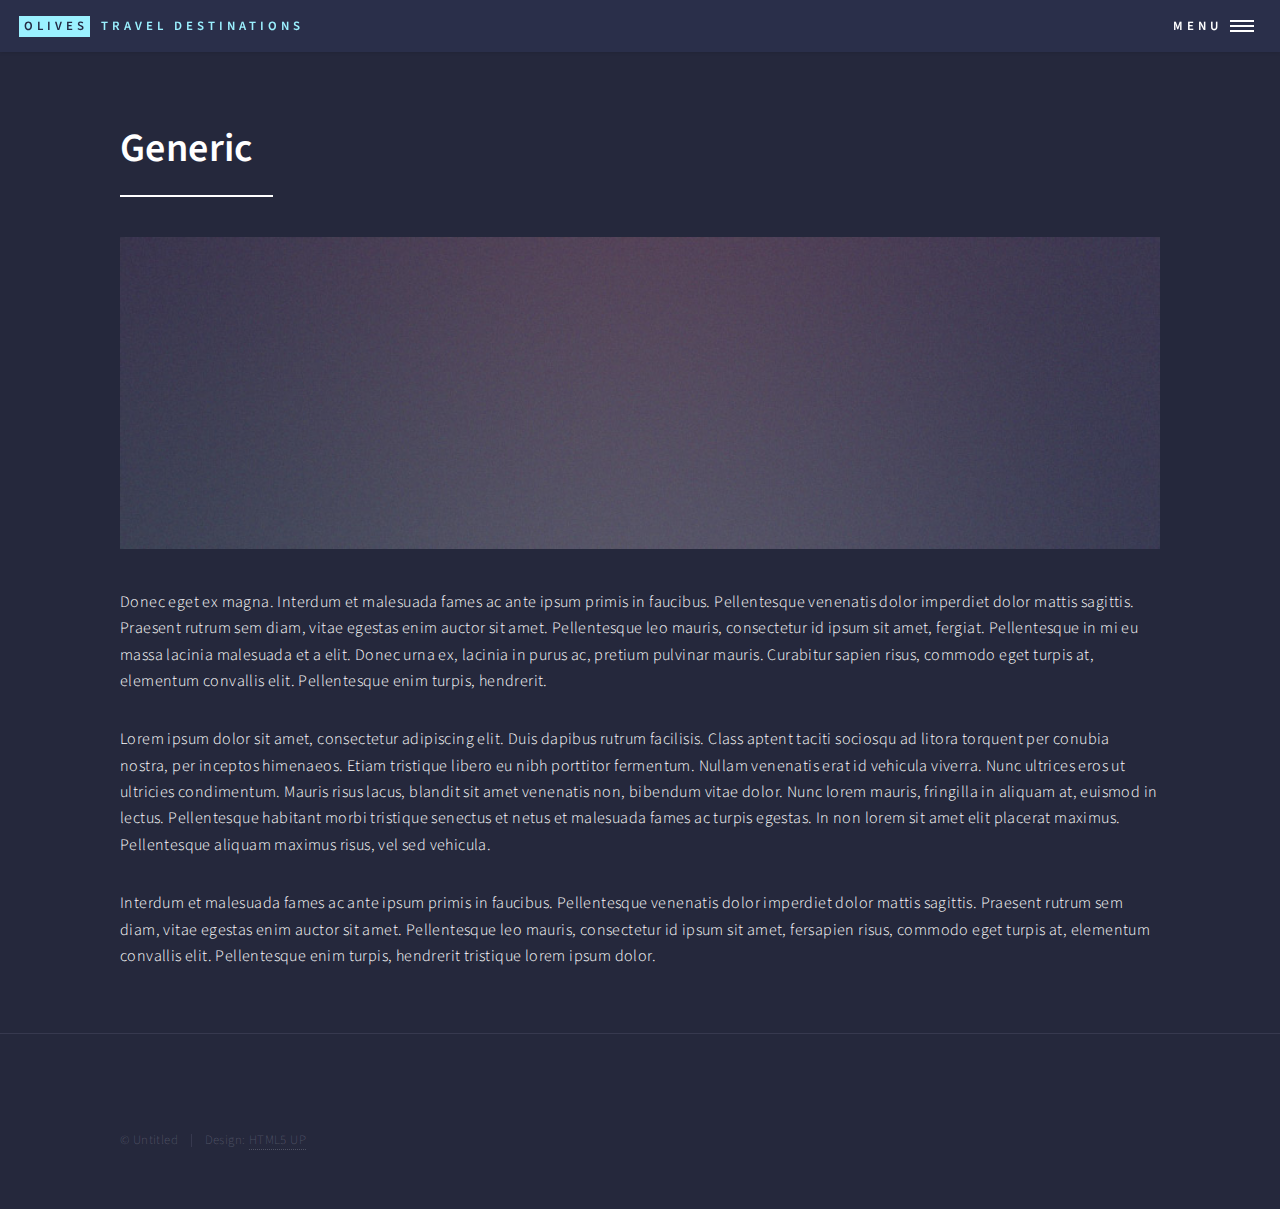
<file: generic.html>
<!DOCTYPE HTML>
<html>
	<head>
		<title>Generic - Forty by HTML5 UP</title>
		<meta charset="utf-8" />
		<meta name="viewport" content="width=device-width, initial-scale=1, user-scalable=no" />
		<link rel="stylesheet" href="main.css" />
		<noscript><link rel="stylesheet" href="noscript.css" /></noscript>
	</head>
	<body class="is-preload">

		<!-- Wrapper -->
			<div id="wrapper">

				<!-- Header -->
					<header id="header">
						<a href="index.html" class="logo"><strong>Olives</strong> <span>Travel Destinations</span></a>
						<nav>
							<a href="#menu">Menu</a>
						</nav>
					</header>

				<!-- Menu -->
					<nav id="menu">
						<ul class="links">
							<li><a href="index.html">Home</a></li>
							<li><a href="landing.html">Landing</a></li>
							<li><a href="generic.html">Generic</a></li>
							<li><a href="elements.html">Elements</a></li>
						</ul>
						<ul class="actions stacked">
							<li><a href="#" class="button primary fit">Get Started</a></li>
							<li><a href="#" class="button fit">Log In</a></li>
						</ul>
					</nav>

				<!-- Main -->
					<div id="main" class="alt">

						<!-- One -->
							<section id="one">
								<div class="inner">
									<header class="major">
										<h1>Generic</h1>
									</header>
									<span class="image main"><img src="pic11.jpg" alt="" /></span>
									<p>Donec eget ex magna. Interdum et malesuada fames ac ante ipsum primis in faucibus. Pellentesque venenatis dolor imperdiet dolor mattis sagittis. Praesent rutrum sem diam, vitae egestas enim auctor sit amet. Pellentesque leo mauris, consectetur id ipsum sit amet, fergiat. Pellentesque in mi eu massa lacinia malesuada et a elit. Donec urna ex, lacinia in purus ac, pretium pulvinar mauris. Curabitur sapien risus, commodo eget turpis at, elementum convallis elit. Pellentesque enim turpis, hendrerit.</p>
									<p>Lorem ipsum dolor sit amet, consectetur adipiscing elit. Duis dapibus rutrum facilisis. Class aptent taciti sociosqu ad litora torquent per conubia nostra, per inceptos himenaeos. Etiam tristique libero eu nibh porttitor fermentum. Nullam venenatis erat id vehicula viverra. Nunc ultrices eros ut ultricies condimentum. Mauris risus lacus, blandit sit amet venenatis non, bibendum vitae dolor. Nunc lorem mauris, fringilla in aliquam at, euismod in lectus. Pellentesque habitant morbi tristique senectus et netus et malesuada fames ac turpis egestas. In non lorem sit amet elit placerat maximus. Pellentesque aliquam maximus risus, vel sed vehicula.</p>
									<p>Interdum et malesuada fames ac ante ipsum primis in faucibus. Pellentesque venenatis dolor imperdiet dolor mattis sagittis. Praesent rutrum sem diam, vitae egestas enim auctor sit amet. Pellentesque leo mauris, consectetur id ipsum sit amet, fersapien risus, commodo eget turpis at, elementum convallis elit. Pellentesque enim turpis, hendrerit tristique lorem ipsum dolor.</p>
								</div>
							</section>

					</div>

				<!-- Contact
					<section id="contact">
						<div class="inner">
							<section>
								<form method="post" action="#">
									<div class="fields">
										<div class="field half">
											<label for="name">Name</label>
											<input type="text" name="name" id="name" />
										</div>
										<div class="field half">
											<label for="email">Email</label>
											<input type="text" name="email" id="email" />
										</div>
										<div class="field">
											<label for="message">Message</label>
											<textarea name="message" id="message" rows="6"></textarea>
										</div>
									</div>
									<ul class="actions">
										<li><input type="submit" value="Send Message" class="primary" /></li>
										<li><input type="reset" value="Clear" /></li>
									</ul>
								</form>
							</section>
							<section class="split">
								<section>
									<div class="contact-method">
										<span class="icon solid alt fa-envelope"></span>
										<h3>Email</h3>
										<a href="#">information@untitled.tld</a>
									</div>
								</section>
								<section>
									<div class="contact-method">
										<span class="icon solid alt fa-phone"></span>
										<h3>Phone</h3>
										<span>(000) 000-0000 x12387</span>
									</div>
								</section>
								<section>
									<div class="contact-method">
										<span class="icon solid alt fa-home"></span>
										<h3>Address</h3>
										<span>1234 Somewhere Road #5432<br />
										Nashville, TN 00000<br />
										United States of America</span>
									</div>
								</section>
							</section>
						</div>
					</section>-->

				<!-- Footer -->
					<footer id="footer">
						<div class="inner">
							<ul class="icons">
							</ul>
							<ul class="copyright">
								<li>&copy; Untitled</li><li>Design: <a href="https://html5up.net">HTML5 UP</a></li>
							</ul>
						</div>
					</footer>

			</div>
	</body>
</html>
</file>
<file: noscript.css>
/*
	Forty by HTML5 UP
	html5up.net | @ajlkn
	Free for personal and commercial use under the CCA 3.0 license (html5up.net/license)
*/

/* Banner */

body.is-preload #banner:after {
    opacity: 0.85;
}

body.is-preload #banner > .inner {
    -moz-filter: none;
    -webkit-filter: none;
    -ms-filter: none;
    filter: none;
    -moz-transform: none;
    -webkit-transform: none;
    -ms-transform: none;
    transform: none;
    opacity: 1;
}
</file>
<file: main.css>
@import url(fontawesome-all.min.css);
@import url("https://fonts.googleapis.com/css?family=Source+Sans+Pro:300,300italic,600,600italic");


html, body, div, span, applet, object,
iframe, h1, h2, h3, h4, h5, h6, p, blockquote,
pre, a, abbr, acronym, address, big, cite,
code, del, dfn, em, img, ins, kbd, q, s, samp,
small, strike, strong, sub, sup, tt, var, b,
u, i, center, dl, dt, dd, ol, ul, li, fieldset,
form, label, legend, table, caption, tbody,
tfoot, thead, tr, th, td, article, aside,
canvas, details, embed, figure, figcaption,
footer, header, hgroup, menu, nav, output, ruby,
section, summary, time, mark, audio, video {
	margin: 0;
	padding: 0;
	border: 0;
	font-size: 100%;
	font: inherit;
	vertical-align: baseline;}

article, aside, details, figcaption, figure,
footer, header, hgroup, menu, nav, section {
	display: block;}

body {
	line-height: 1;
}

ol, ul {
	list-style: none;
}

blockquote, q {
	quotes: none;
}

	blockquote:before, blockquote:after, q:before, q:after {
		content: '';
		content: none;
	}

table {
	border-collapse: collapse;
	border-spacing: 0;
}

body {
	-webkit-text-size-adjust: none;
}

mark {
	background-color: transparent;
	color: inherit;
}

input::-moz-focus-inner {
	border: 0;
	padding: 0;
}

input, select, textarea {
	-moz-appearance: none;
	-webkit-appearance: none;
	-ms-appearance: none;
	appearance: none;
}

/* Basic */

	@-ms-viewport {
		width: device-width;
	}

	body {
		-ms-overflow-style: scrollbar;
	}

	@media screen and (max-width: 480px) {

		html, body {
			min-width: 320px;
		}

	}

	html {
		box-sizing: border-box;
	}

	*, *:before, *:after {
		box-sizing: inherit;
	}

	body {
		background: #25283c;
	}

		body.is-preload *, body.is-preload *:before, body.is-preload *:after {
			-moz-animation: none !important;
			-webkit-animation: none !important;
			-ms-animation: none !important;
			animation: none !important;
			-moz-transition: none !important;
			-webkit-transition: none !important;
			-ms-transition: none !important;
			transition: none !important;
		}
		.header_section .container-fluid {
			padding-right: 25px;
			padding-left: 25px;
		  }
		  
		  .header_section .nav_container {
			margin: 0 auto;
		  }
		  
		  .custom_nav-container.navbar-expand-lg .navbar-nav .nav-item .nav-link {
			padding: 10px 15px;
			color: #ffffff;
			text-align: center;
			text-transform: uppercase;
		  }
		  
		  .custom_nav-container.navbar-expand-lg .navbar-nav .nav-item.active .nav-link, .custom_nav-container.navbar-expand-lg .navbar-nav .nav-item:hover .nav-link {
			color: #4d7466;
		  }
		  
		  a,
		  a:hover,
		  a:focus {
			text-decoration: none;
		  }
		  
		  a:hover,
		  a:focus {
			color: initial;
		  }
		  
		  .btn,
		  .btn:focus {
			outline: none !important;
			-webkit-box-shadow: none;
					box-shadow: none;
		  }
		  
		  .custom_nav-container .nav_search-btn {
			background-image: url(search-icon.png);
			background-size: 17px;
			background-repeat: no-repeat;
			background-position: center;
			width: 35px;
			height: 35px;
			padding: 0;
			border: none;
		  }
		  
		  .navbar-brand {
			display: -webkit-box;
			display: -ms-flexbox;
			display: flex;
			-webkit-box-orient: vertical;
			-webkit-box-direction: normal;
				-ms-flex-direction: column;
					flex-direction: column;
			-webkit-box-align: center;
				-ms-flex-align: center;
					align-items: center;
		  }
		  
		  .navbar-brand img {
			width: 65px;
		  }
		  
		  .custom_nav-container {
			z-index: 99999;
			padding: 0;
			height: 80px;
			-webkit-box-pack: justify;
				-ms-flex-pack: justify;
					justify-content: space-between;
		  }
		  
		  .custom_nav-container .navbar-toggler {
			outline: none;
		  }
		  
		  .custom_nav-container .navbar-toggler .navbar-toggler-icon {
			background-image: url(menu.png);
			background-size: 50px;
			width: 30px;
			height: 30px;
		  }
		  
		  .lg_toggl-btn {
			background-color: transparent;
			border: none;
			outline: none;
			width: 56px;
			height: 40px;
			cursor: pointer;
		  }
		  
		  .lg_toggl-btn:focus {
			outline: none;
		  }
		  
		  .User_option {
			display: -webkit-box;
			display: -ms-flexbox;
			display: flex;
			-webkit-box-align: center;
				-ms-flex-align: center;
					align-items: center;
			margin-left: auto;
			margin-right: 75px;
		  }
		  
		  .User_option .form-inline {
			position: relative;
			margin-right: 15px;
		  }
		  
		  .User_option .form-inline input {
			display: none;
		  }
		  
		.custom_menu-btn {
			z-index: 9;
			position: absolute;
			right: 15px;
			top: 7px;
		  }
		  
		  .custom_menu-btn button {
			margin-top: 14px;
			outline: none;
			border: none;
			background-color: transparent;
		  }
		  
		  .custom_menu-btn button span {
			display: block;
			width: 35px;
			height: 4px;
			background-color: #ffffff;
			margin: 7px 0;
			-webkit-transition: all 0.3s;
			transition: all 0.3s;
			border-radius: 5px;
		  }
		  
		  .menu_btn-style {
			position: fixed;
			right: 29px;
			top: 7px;
		  }
		  
		  .custom_menu-btn .s-2 {
			-webkit-transition: all 0.1s;
			transition: all 0.1s;
			width: 22px;
			margin-left: auto;
		  }
		  
		  .menu_btn-style button .s-1 {
			-webkit-transform: rotate(45deg) translateY(16px);
					transform: rotate(45deg) translateY(16px);
		  }
		  
		  .menu_btn-style button .s-2 {
			-webkit-transform: translateX(100px);
					transform: translateX(100px);
		  }
		  
		  .menu_btn-style button .s-3 {
			-webkit-transform: rotate(-45deg) translateY(-16px);
					transform: rotate(-45deg) translateY(-16px);
		  }
		  
		  .overlay {
			height: 100%;
			width: 0;
			position: fixed;
			z-index: 7;
			top: 0;
			left: 0;
			background-color: rgb(255, 255, 255);
			background-color: #928a7c;
			overflow-x: hidden;
			-webkit-transition: 0.5s;
			transition: 0.5s;
		  }
		  
		  .overlay .closebtn {
			position: absolute;
			top: 0;
			right: 30px;
			font-size: 60px;
		  }
		  
		  .overlay a {
			padding: 0px;
			text-decoration: none;
			font-size: 22px;
			color: #ffffff;
			display: block;
			-webkit-transition: 1s;
			transition: ease-in-out 1s;
			margin-bottom: 15px;
			text-transform: uppercase;
			opacity: 0;
		  }
		  
		  .overlay-content {
			position: relative;
			top: 30%;
			width: 100%;
			text-align: center;
			margin-top: 30px;
		  }
		  
		  .menu_width {
			width: 100%;
		  }
		  
		  .menu_width.overlay a {
			opacity: 1;
		  }

/* Type */

	body, input, select, textarea {
		color: #ffffff;
		font-family: "Source Sans Pro", Helvetica, sans-serif;
		font-size: 17pt;
		font-weight: 300;
		letter-spacing: 0.025em;
		line-height: 1.65;
	}

		@media screen and (max-width: 1680px) {

			body, input, select, textarea {
				font-size: 14pt;
			}

		}

		@media screen and (max-width: 1280px) {

			body, input, select, textarea {
				font-size: 12pt;
			}

		}

		@media screen and (max-width: 360px) {

			body, input, select, textarea {
				font-size: 11pt;
			}

		}

	a {
		-moz-transition: color 1s ease-in-out, border-bottom-color 5s ease-in-out;
		-webkit-transition: color 1s ease-in-out, border-bottom-color 5s ease-in-out;
		-ms-transition: color 1s ease-in-out, border-bottom-color 5s ease-in-out;
		transition: color 1s ease-in-out, border-bottom-color 5s ease-in-out;
		border-bottom: dotted 1px;
		color: inherit;
		text-decoration: none;
	}

		a:hover {
			border-bottom-color: transparent;
			color: #9bf1ff !important;
		}

		a:active {
			color: #53e3fb !important;
		}

	strong, b {
		color: #ffffff;
		font-weight: 600;
	}

	em, i {
		font-style: italic;
	}

	p {
		margin: 0 0 2em 0;
	}

	h1, h2, h3, h4, h5, h6 {
		color: #ffffff;
		font-weight: 600;
		line-height: 1.65;
		margin: 0 0 1em 0;
	}

		h1 a, h2 a, h3 a, h4 a, h5 a, h6 a {
			color: inherit;
			border-bottom: 0;
		}

	h1 {
		font-size: 2.5em;
		color: #ffff;
		z-index: 5;
	}

	h2 {
		font-size: 1.75em;
	}

	h3 {
		font-size: 1.35em;
	}

	h4 {
		font-size: 1.1em;
	}

	h5 {
		font-size: 0.9em;
	}

	h6 {
		font-size: 0.7em;
	}

	@media screen and (max-width: 736px) {

		h1 {
			font-size: 2em;
		}

		h2 {
			font-size: 1.5em;
		}

		h3 {
			font-size: 1.25em;
		}

	}

	sub {
		font-size: 0.8em;
		position: relative;
		top: 0.5em;
	}

	sup {
		font-size: 0.8em;
		position: relative;
		top: -0.5em;
	}

	blockquote {
		border-left: solid 4px rgba(212, 212, 255, 0.1);
		font-style: italic;
		margin: 0 0 2em 0;
		padding: 0.5em 0 0.5em 2em;
	}

	code {
		background: rgba(212, 212, 255, 0.035);
		font-family: "Courier New", monospace;
		font-size: 0.9em;
		margin: 0 0.25em;
		padding: 0.25em 0.65em;
	}

	pre {
		-webkit-overflow-scrolling: touch;
		font-family: "Courier New", monospace;
		font-size: 0.9em;
		margin: 0 0 2em 0;
	}

		pre code {
			display: block;
			line-height: 1.75;
			padding: 1em 1.5em;
			overflow-x: auto;
		}

	hr {
		border: 0;
		border-bottom: solid 1px rgba(212, 212, 255, 0.1);
		margin: 2em 0;
	}

		hr.major {
			margin: 3em 0;
		}

	.align-left {
		text-align: left;
	}

	.align-center {
		text-align: center;
	}

	.align-right {
		text-align: right;
	}

/* Row */

	.row {
		display: flex;
		flex-wrap: wrap;
		box-sizing: border-box;
		align-items: stretch;
	}

		.row > * {
			box-sizing: border-box;
		}

		.row.gtr-uniform > * > :last-child {
			margin-bottom: 0;
		}

		.row.aln-left {
			justify-content: flex-start;
		}

		.row.aln-center {
			justify-content: center;
		}

		.row.aln-right {
			justify-content: flex-end;
		}

		.row.aln-top {
			align-items: flex-start;
		}

		.row.aln-middle {
			align-items: center;
		}

		.row.aln-bottom {
			align-items: flex-end;
		}

		.row > .imp {
			order: -1;
		}

		.row > .col-1 {
			width: 8.33333%;
		}

		.row > .off-1 {
			margin-left: 8.33333%;
		}

		.row > .col-2 {
			width: 16.66667%;
		}

		.row > .off-2 {
			margin-left: 16.66667%;
		}

		.row > .col-3 {
			width: 25%;
		}

		.row > .off-3 {
			margin-left: 25%;
		}

		.row > .col-4 {
			width: 33.33333%;
		}

		.row > .off-4 {
			margin-left: 33.33333%;
		}

		.row > .col-5 {
			width: 41.66667%;
		}

		.row > .off-5 {
			margin-left: 41.66667%;
		}

		.row > .col-6 {
			width: 50%;
		}

		.row > .off-6 {
			margin-left: 50%;
		}

		.row > .col-7 {
			width: 58.33333%;
		}

		.row > .off-7 {
			margin-left: 58.33333%;
		}

		.row > .col-8 {
			width: 66.66667%;
		}

		.row > .off-8 {
			margin-left: 66.66667%;
		}

		.row > .col-9 {
			width: 75%;
		}

		.row > .off-9 {
			margin-left: 75%;
		}

		.row > .col-10 {
			width: 83.33333%;
		}

		.row > .off-10 {
			margin-left: 83.33333%;
		}

		.row > .col-11 {
			width: 91.66667%;
		}

		.row > .off-11 {
			margin-left: 91.66667%;
		}

		.row > .col-12 {
			width: 100%;
		}

		.row > .off-12 {
			margin-left: 100%;
		}

		.row.gtr-0 {
			margin-top: 0;
			margin-left: 0em;
		}

			.row.gtr-0 > * {
				padding: 0 0 0 0em;
			}

			.row.gtr-0.gtr-uniform {
				margin-top: 0em;
			}

				.row.gtr-0.gtr-uniform > * {
					padding-top: 0em;
				}

		.row.gtr-25 {
			margin-top: 0;
			margin-left: -0.5em;
		}

			.row.gtr-25 > * {
				padding: 0 0 0 0.5em;
			}

			.row.gtr-25.gtr-uniform {
				margin-top: -0.5em;
			}

				.row.gtr-25.gtr-uniform > * {
					padding-top: 0.5em;
				}

		.row.gtr-50 {
			margin-top: 0;
			margin-left: -1em;
		}

			.row.gtr-50 > * {
				padding: 0 0 0 1em;
			}

			.row.gtr-50.gtr-uniform {
				margin-top: -1em;
			}

				.row.gtr-50.gtr-uniform > * {
					padding-top: 1em;
				}

		.row {
			margin-top: 0;
			margin-left: -2em;
		}

			.row > * {
				padding: 0 0 0 2em;
			}

			.row.gtr-uniform {
				margin-top: -2em;
			}

				.row.gtr-uniform > * {
					padding-top: 2em;
				}

		.row.gtr-150 {
			margin-top: 0;
			margin-left: -3em;
		}

			.row.gtr-150 > * {
				padding: 0 0 0 3em;
			}

			.row.gtr-150.gtr-uniform {
				margin-top: -3em;
			}

				.row.gtr-150.gtr-uniform > * {
					padding-top: 3em;
				}

		.row.gtr-200 {
			margin-top: 0;
			margin-left: -4em;
		}

			.row.gtr-200 > * {
				padding: 0 0 0 4em;
			}

			.row.gtr-200.gtr-uniform {
				margin-top: -4em;
			}

				.row.gtr-200.gtr-uniform > * {
					padding-top: 4em;
				}

		@media screen and (max-width: 1680px) {

			.row {
				display: flex;
				flex-wrap: wrap;
				box-sizing: border-box;
				align-items: stretch;
			}

				.row > * {
					box-sizing: border-box;
				}

				.row.gtr-uniform > * > :last-child {
					margin-bottom: 0;
				}

				.row.aln-left {
					justify-content: flex-start;
				}

				.row.aln-center {
					justify-content: center;
				}

				.row.aln-right {
					justify-content: flex-end;
				}

				.row.aln-top {
					align-items: flex-start;
				}

				.row.aln-middle {
					align-items: center;
				}

				.row.aln-bottom {
					align-items: flex-end;
				}

				.row > .imp-xlarge {
					order: -1;
				}

				.row > .col-1-xlarge {
					width: 8.33333%;
				}

				.row > .off-1-xlarge {
					margin-left: 8.33333%;
				}

				.row > .col-2-xlarge {
					width: 16.66667%;
				}

				.row > .off-2-xlarge {
					margin-left: 16.66667%;
				}

				.row > .col-3-xlarge {
					width: 25%;
				}

				.row > .off-3-xlarge {
					margin-left: 25%;
				}

				.row > .col-4-xlarge {
					width: 33.33333%;
				}

				.row > .off-4-xlarge {
					margin-left: 33.33333%;
				}

				.row > .col-5-xlarge {
					width: 41.66667%;
				}

				.row > .off-5-xlarge {
					margin-left: 41.66667%;
				}

				.row > .col-6-xlarge {
					width: 50%;
				}

				.row > .off-6-xlarge {
					margin-left: 50%;
				}

				.row > .col-7-xlarge {
					width: 58.33333%;
				}

				.row > .off-7-xlarge {
					margin-left: 58.33333%;
				}

				.row > .col-8-xlarge {
					width: 66.66667%;
				}

				.row > .off-8-xlarge {
					margin-left: 66.66667%;
				}

				.row > .col-9-xlarge {
					width: 75%;
				}

				.row > .off-9-xlarge {
					margin-left: 75%;
				}

				.row > .col-10-xlarge {
					width: 83.33333%;
				}

				.row > .off-10-xlarge {
					margin-left: 83.33333%;
				}

				.row > .col-11-xlarge {
					width: 91.66667%;
				}

				.row > .off-11-xlarge {
					margin-left: 91.66667%;
				}

				.row > .col-12-xlarge {
					width: 100%;
				}

				.row > .off-12-xlarge {
					margin-left: 100%;
				}

				.row.gtr-0 {
					margin-top: 0;
					margin-left: 0em;
				}

					.row.gtr-0 > * {
						padding: 0 0 0 0em;
					}

					.row.gtr-0.gtr-uniform {
						margin-top: 0em;
					}

						.row.gtr-0.gtr-uniform > * {
							padding-top: 0em;
						}

				.row.gtr-25 {
					margin-top: 0;
					margin-left: -0.5em;
				}

					.row.gtr-25 > * {
						padding: 0 0 0 0.5em;
					}

					.row.gtr-25.gtr-uniform {
						margin-top: -0.5em;
					}

						.row.gtr-25.gtr-uniform > * {
							padding-top: 0.5em;
						}

				.row.gtr-50 {
					margin-top: 0;
					margin-left: -1em;
				}

					.row.gtr-50 > * {
						padding: 0 0 0 1em;
					}

					.row.gtr-50.gtr-uniform {
						margin-top: -1em;
					}

						.row.gtr-50.gtr-uniform > * {
							padding-top: 1em;
						}

				.row {
					margin-top: 0;
					margin-left: -2em;
				}

					.row > * {
						padding: 0 0 0 2em;
					}

					.row.gtr-uniform {
						margin-top: -2em;
					}

						.row.gtr-uniform > * {
							padding-top: 2em;
						}

				.row.gtr-150 {
					margin-top: 0;
					margin-left: -3em;
				}

					.row.gtr-150 > * {
						padding: 0 0 0 3em;
					}

					.row.gtr-150.gtr-uniform {
						margin-top: -3em;
					}

						.row.gtr-150.gtr-uniform > * {
							padding-top: 3em;
						}

				.row.gtr-200 {
					margin-top: 0;
					margin-left: -4em;
				}

					.row.gtr-200 > * {
						padding: 0 0 0 4em;
					}

					.row.gtr-200.gtr-uniform {
						margin-top: -4em;
					}

						.row.gtr-200.gtr-uniform > * {
							padding-top: 4em;
						}

		}

		@media screen and (max-width: 1280px) {

			.row {
				display: flex;
				flex-wrap: wrap;
				box-sizing: border-box;
				align-items: stretch;
			}

				.row > * {
					box-sizing: border-box;
				}

				.row.gtr-uniform > * > :last-child {
					margin-bottom: 0;
				}

				.row.aln-left {
					justify-content: flex-start;
				}

				.row.aln-center {
					justify-content: center;
				}

				.row.aln-right {
					justify-content: flex-end;
				}

				.row.aln-top {
					align-items: flex-start;
				}

				.row.aln-middle {
					align-items: center;
				}

				.row.aln-bottom {
					align-items: flex-end;
				}

				.row > .imp-large {
					order: -1;
				}

				.row > .col-1-large {
					width: 8.33333%;
				}

				.row > .off-1-large {
					margin-left: 8.33333%;
				}

				.row > .col-2-large {
					width: 16.66667%;
				}

				.row > .off-2-large {
					margin-left: 16.66667%;
				}

				.row > .col-3-large {
					width: 25%;
				}

				.row > .off-3-large {
					margin-left: 25%;
				}

				.row > .col-4-large {
					width: 33.33333%;
				}

				.row > .off-4-large {
					margin-left: 33.33333%;
				}

				.row > .col-5-large {
					width: 41.66667%;
				}

				.row > .off-5-large {
					margin-left: 41.66667%;
				}

				.row > .col-6-large {
					width: 50%;
				}

				.row > .off-6-large {
					margin-left: 50%;
				}

				.row > .col-7-large {
					width: 58.33333%;
				}

				.row > .off-7-large {
					margin-left: 58.33333%;
				}

				.row > .col-8-large {
					width: 66.66667%;
				}

				.row > .off-8-large {
					margin-left: 66.66667%;
				}

				.row > .col-9-large {
					width: 75%;
				}

				.row > .off-9-large {
					margin-left: 75%;
				}

				.row > .col-10-large {
					width: 83.33333%;
				}

				.row > .off-10-large {
					margin-left: 83.33333%;
				}

				.row > .col-11-large {
					width: 91.66667%;
				}

				.row > .off-11-large {
					margin-left: 91.66667%;
				}

				.row > .col-12-large {
					width: 100%;
				}

				.row > .off-12-large {
					margin-left: 100%;
				}

				.row.gtr-0 {
					margin-top: 0;
					margin-left: 0em;
				}

					.row.gtr-0 > * {
						padding: 0 0 0 0em;
					}

					.row.gtr-0.gtr-uniform {
						margin-top: 0em;
					}

						.row.gtr-0.gtr-uniform > * {
							padding-top: 0em;
						}

				.row.gtr-25 {
					margin-top: 0;
					margin-left: -0.375em;
				}

					.row.gtr-25 > * {
						padding: 0 0 0 0.375em;
					}

					.row.gtr-25.gtr-uniform {
						margin-top: -0.375em;
					}

						.row.gtr-25.gtr-uniform > * {
							padding-top: 0.375em;
						}

				.row.gtr-50 {
					margin-top: 0;
					margin-left: -0.75em;
				}

					.row.gtr-50 > * {
						padding: 0 0 0 0.75em;
					}

					.row.gtr-50.gtr-uniform {
						margin-top: -0.75em;
					}

						.row.gtr-50.gtr-uniform > * {
							padding-top: 0.75em;
						}

				.row {
					margin-top: 0;
					margin-left: -1.5em;
				}

					.row > * {
						padding: 0 0 0 1.5em;
					}

					.row.gtr-uniform {
						margin-top: -1.5em;
					}

						.row.gtr-uniform > * {
							padding-top: 1.5em;
						}

				.row.gtr-150 {
					margin-top: 0;
					margin-left: -2.25em;
				}

					.row.gtr-150 > * {
						padding: 0 0 0 2.25em;
					}

					.row.gtr-150.gtr-uniform {
						margin-top: -2.25em;
					}

						.row.gtr-150.gtr-uniform > * {
							padding-top: 2.25em;
						}

				.row.gtr-200 {
					margin-top: 0;
					margin-left: -3em;
				}

					.row.gtr-200 > * {
						padding: 0 0 0 3em;
					}

					.row.gtr-200.gtr-uniform {
						margin-top: -3em;
					}

						.row.gtr-200.gtr-uniform > * {
							padding-top: 3em;
						}

		}

		@media screen and (max-width: 980px) {

			.row {
				display: flex;
				flex-wrap: wrap;
				box-sizing: border-box;
				align-items: stretch;
			}

				.row > * {
					box-sizing: border-box;
				}

				.row.gtr-uniform > * > :last-child {
					margin-bottom: 0;
				}

				.row.aln-left {
					justify-content: flex-start;
				}

				.row.aln-center {
					justify-content: center;
				}

				.row.aln-right {
					justify-content: flex-end;
				}

				.row.aln-top {
					align-items: flex-start;
				}

				.row.aln-middle {
					align-items: center;
				}

				.row.aln-bottom {
					align-items: flex-end;
				}

				.row > .imp-medium {
					order: -1;
				}

				.row > .col-1-medium {
					width: 8.33333%;
				}

				.row > .off-1-medium {
					margin-left: 8.33333%;
				}

				.row > .col-2-medium {
					width: 16.66667%;
				}

				.row > .off-2-medium {
					margin-left: 16.66667%;
				}

				.row > .col-3-medium {
					width: 25%;
				}

				.row > .off-3-medium {
					margin-left: 25%;
				}

				.row > .col-4-medium {
					width: 33.33333%;
				}

				.row > .off-4-medium {
					margin-left: 33.33333%;
				}

				.row > .col-5-medium {
					width: 41.66667%;
				}

				.row > .off-5-medium {
					margin-left: 41.66667%;
				}

				.row > .col-6-medium {
					width: 50%;
				}

				.row > .off-6-medium {
					margin-left: 50%;
				}

				.row > .col-7-medium {
					width: 58.33333%;
				}

				.row > .off-7-medium {
					margin-left: 58.33333%;
				}

				.row > .col-8-medium {
					width: 66.66667%;
				}

				.row > .off-8-medium {
					margin-left: 66.66667%;
				}

				.row > .col-9-medium {
					width: 75%;
				}

				.row > .off-9-medium {
					margin-left: 75%;
				}

				.row > .col-10-medium {
					width: 83.33333%;
				}

				.row > .off-10-medium {
					margin-left: 83.33333%;
				}

				.row > .col-11-medium {
					width: 91.66667%;
				}

				.row > .off-11-medium {
					margin-left: 91.66667%;
				}

				.row > .col-12-medium {
					width: 100%;
				}

				.row > .off-12-medium {
					margin-left: 100%;
				}

				.row.gtr-0 {
					margin-top: 0;
					margin-left: 0em;
				}

					.row.gtr-0 > * {
						padding: 0 0 0 0em;
					}

					.row.gtr-0.gtr-uniform {
						margin-top: 0em;
					}

						.row.gtr-0.gtr-uniform > * {
							padding-top: 0em;
						}

				.row.gtr-25 {
					margin-top: 0;
					margin-left: -0.375em;
				}

					.row.gtr-25 > * {
						padding: 0 0 0 0.375em;
					}

					.row.gtr-25.gtr-uniform {
						margin-top: -0.375em;
					}

						.row.gtr-25.gtr-uniform > * {
							padding-top: 0.375em;
						}

				.row.gtr-50 {
					margin-top: 0;
					margin-left: -0.75em;
				}

					.row.gtr-50 > * {
						padding: 0 0 0 0.75em;
					}

					.row.gtr-50.gtr-uniform {
						margin-top: -0.75em;
					}

						.row.gtr-50.gtr-uniform > * {
							padding-top: 0.75em;
						}

				.row {
					margin-top: 0;
					margin-left: -1.5em;
				}

					.row > * {
						padding: 0 0 0 1.5em;
					}

					.row.gtr-uniform {
						margin-top: -1.5em;
					}

						.row.gtr-uniform > * {
							padding-top: 1.5em;
						}

				.row.gtr-150 {
					margin-top: 0;
					margin-left: -2.25em;
				}

					.row.gtr-150 > * {
						padding: 0 0 0 2.25em;
					}

					.row.gtr-150.gtr-uniform {
						margin-top: -2.25em;
					}

						.row.gtr-150.gtr-uniform > * {
							padding-top: 2.25em;
						}

				.row.gtr-200 {
					margin-top: 0;
					margin-left: -3em;
				}

					.row.gtr-200 > * {
						padding: 0 0 0 3em;
					}

					.row.gtr-200.gtr-uniform {
						margin-top: -3em;
					}

						.row.gtr-200.gtr-uniform > * {
							padding-top: 3em;
						}

		}

		@media screen and (max-width: 736px) {

			.row {
				display: flex;
				flex-wrap: wrap;
				box-sizing: border-box;
				align-items: stretch;
			}

				.row > * {
					box-sizing: border-box;
				}

				.row.gtr-uniform > * > :last-child {
					margin-bottom: 0;
				}

				.row.aln-left {
					justify-content: flex-start;
				}

				.row.aln-center {
					justify-content: center;
				}

				.row.aln-right {
					justify-content: flex-end;
				}

				.row.aln-top {
					align-items: flex-start;
				}

				.row.aln-middle {
					align-items: center;
				}

				.row.aln-bottom {
					align-items: flex-end;
				}

				.row > .imp-small {
					order: -1;
				}

				.row > .col-1-small {
					width: 8.33333%;
				}

				.row > .off-1-small {
					margin-left: 8.33333%;
				}

				.row > .col-2-small {
					width: 16.66667%;
				}

				.row > .off-2-small {
					margin-left: 16.66667%;
				}

				.row > .col-3-small {
					width: 25%;
				}

				.row > .off-3-small {
					margin-left: 25%;
				}

				.row > .col-4-small {
					width: 33.33333%;
				}

				.row > .off-4-small {
					margin-left: 33.33333%;
				}

				.row > .col-5-small {
					width: 41.66667%;
				}

				.row > .off-5-small {
					margin-left: 41.66667%;
				}

				.row > .col-6-small {
					width: 50%;
				}

				.row > .off-6-small {
					margin-left: 50%;
				}

				.row > .col-7-small {
					width: 58.33333%;
				}

				.row > .off-7-small {
					margin-left: 58.33333%;
				}

				.row > .col-8-small {
					width: 66.66667%;
				}

				.row > .off-8-small {
					margin-left: 66.66667%;
				}

				.row > .col-9-small {
					width: 75%;
				}

				.row > .off-9-small {
					margin-left: 75%;
				}

				.row > .col-10-small {
					width: 83.33333%;
				}

				.row > .off-10-small {
					margin-left: 83.33333%;
				}

				.row > .col-11-small {
					width: 91.66667%;
				}

				.row > .off-11-small {
					margin-left: 91.66667%;
				}

				.row > .col-12-small {
					width: 100%;
				}

				.row > .off-12-small {
					margin-left: 100%;
				}

				.row.gtr-0 {
					margin-top: 0;
					margin-left: 0em;
				}

					.row.gtr-0 > * {
						padding: 0 0 0 0em;
					}

					.row.gtr-0.gtr-uniform {
						margin-top: 0em;
					}

						.row.gtr-0.gtr-uniform > * {
							padding-top: 0em;
						}

				.row.gtr-25 {
					margin-top: 0;
					margin-left: -0.3125em;
				}

					.row.gtr-25 > * {
						padding: 0 0 0 0.3125em;
					}

					.row.gtr-25.gtr-uniform {
						margin-top: -0.3125em;
					}

						.row.gtr-25.gtr-uniform > * {
							padding-top: 0.3125em;
						}

				.row.gtr-50 {
					margin-top: 0;
					margin-left: -0.625em;
				}

					.row.gtr-50 > * {
						padding: 0 0 0 0.625em;
					}

					.row.gtr-50.gtr-uniform {
						margin-top: -0.625em;
					}

						.row.gtr-50.gtr-uniform > * {
							padding-top: 0.625em;
						}

				.row {
					margin-top: 0;
					margin-left: -1.25em;
				}

					.row > * {
						padding: 0 0 0 1.25em;
					}

					.row.gtr-uniform {
						margin-top: -1.25em;
					}

						.row.gtr-uniform > * {
							padding-top: 1.25em;
						}

				.row.gtr-150 {
					margin-top: 0;
					margin-left: -1.875em;
				}

					.row.gtr-150 > * {
						padding: 0 0 0 1.875em;
					}

					.row.gtr-150.gtr-uniform {
						margin-top: -1.875em;
					}

						.row.gtr-150.gtr-uniform > * {
							padding-top: 1.875em;
						}

				.row.gtr-200 {
					margin-top: 0;
					margin-left: -2.5em;
				}

					.row.gtr-200 > * {
						padding: 0 0 0 2.5em;
					}

					.row.gtr-200.gtr-uniform {
						margin-top: -2.5em;
					}

						.row.gtr-200.gtr-uniform > * {
							padding-top: 2.5em;
						}

		}

		@media screen and (max-width: 480px) {

			.row {
				display: flex;
				flex-wrap: wrap;
				box-sizing: border-box;
				align-items: stretch;
			}

				.row > * {
					box-sizing: border-box;
				}

				.row.gtr-uniform > * > :last-child {
					margin-bottom: 0;
				}

				.row.aln-left {
					justify-content: flex-start;
				}

				.row.aln-center {
					justify-content: center;
				}

				.row.aln-right {
					justify-content: flex-end;
				}

				.row.aln-top {
					align-items: flex-start;
				}

				.row.aln-middle {
					align-items: center;
				}

				.row.aln-bottom {
					align-items: flex-end;
				}

				.row > .imp-xsmall {
					order: -1;
				}

				.row > .col-1-xsmall {
					width: 8.33333%;
				}

				.row > .off-1-xsmall {
					margin-left: 8.33333%;
				}

				.row > .col-2-xsmall {
					width: 16.66667%;
				}

				.row > .off-2-xsmall {
					margin-left: 16.66667%;
				}

				.row > .col-3-xsmall {
					width: 25%;
				}

				.row > .off-3-xsmall {
					margin-left: 25%;
				}

				.row > .col-4-xsmall {
					width: 33.33333%;
				}

				.row > .off-4-xsmall {
					margin-left: 33.33333%;
				}

				.row > .col-5-xsmall {
					width: 41.66667%;
				}

				.row > .off-5-xsmall {
					margin-left: 41.66667%;
				}

				.row > .col-6-xsmall {
					width: 50%;
				}

				.row > .off-6-xsmall {
					margin-left: 50%;
				}

				.row > .col-7-xsmall {
					width: 58.33333%;
				}

				.row > .off-7-xsmall {
					margin-left: 58.33333%;
				}

				.row > .col-8-xsmall {
					width: 66.66667%;
				}

				.row > .off-8-xsmall {
					margin-left: 66.66667%;
				}

				.row > .col-9-xsmall {
					width: 75%;
				}

				.row > .off-9-xsmall {
					margin-left: 75%;
				}

				.row > .col-10-xsmall {
					width: 83.33333%;
				}

				.row > .off-10-xsmall {
					margin-left: 83.33333%;
				}

				.row > .col-11-xsmall {
					width: 91.66667%;
				}

				.row > .off-11-xsmall {
					margin-left: 91.66667%;
				}

				.row > .col-12-xsmall {
					width: 100%;
				}

				.row > .off-12-xsmall {
					margin-left: 100%;
				}

				.row.gtr-0 {
					margin-top: 0;
					margin-left: 0em;
				}

					.row.gtr-0 > * {
						padding: 0 0 0 0em;
					}

					.row.gtr-0.gtr-uniform {
						margin-top: 0em;
					}

						.row.gtr-0.gtr-uniform > * {
							padding-top: 0em;
						}

				.row.gtr-25 {
					margin-top: 0;
					margin-left: -0.3125em;
				}

					.row.gtr-25 > * {
						padding: 0 0 0 0.3125em;
					}

					.row.gtr-25.gtr-uniform {
						margin-top: -0.3125em;
					}

						.row.gtr-25.gtr-uniform > * {
							padding-top: 0.3125em;
						}

				.row.gtr-50 {
					margin-top: 0;
					margin-left: -0.625em;
				}

					.row.gtr-50 > * {
						padding: 0 0 0 0.625em;
					}

					.row.gtr-50.gtr-uniform {
						margin-top: -0.625em;
					}

						.row.gtr-50.gtr-uniform > * {
							padding-top: 0.625em;
						}

				.row {
					margin-top: 0;
					margin-left: -1.25em;
				}

					.row > * {
						padding: 0 0 0 1.25em;
					}

					.row.gtr-uniform {
						margin-top: -1.25em;
					}

						.row.gtr-uniform > * {
							padding-top: 1.25em;
						}

				.row.gtr-150 {
					margin-top: 0;
					margin-left: -1.875em;
				}

					.row.gtr-150 > * {
						padding: 0 0 0 1.875em;
					}

					.row.gtr-150.gtr-uniform {
						margin-top: -1.875em;
					}

						.row.gtr-150.gtr-uniform > * {
							padding-top: 1.875em;
						}

				.row.gtr-200 {
					margin-top: 0;
					margin-left: -2.5em;
				}

					.row.gtr-200 > * {
						padding: 0 0 0 2.5em;
					}

					.row.gtr-200.gtr-uniform {
						margin-top: -2.5em;
					}

						.row.gtr-200.gtr-uniform > * {
							padding-top: 2.5em;
						}

		}

/* Section/Article */

	section.special, article.special {
		text-align: center;
	}

	header.major {
		width: -moz-max-content;
		width: -webkit-max-content;
		width: -ms-max-content;
		width: max-content;
		margin-bottom: 2em;
	}

		header.major > :first-child {
			margin-bottom: 0;
			width: calc(100% + 0.5em);
		}

			header.major > :first-child:after {
				content: '';
				background-color: #ffffff;
				display: block;
				height: 2px;
				margin: 0.325em 0 0.5em 0;
				width: 100%;
			}

		header.major > p {
			font-size: 0.7em;
			font-weight: 600;
			letter-spacing: 0.25em;
			margin-bottom: 0;
			text-transform: uppercase;
		}

		body.is-ie header.major > :first-child:after {
			max-width: 9em;
		}

		body.is-ie header.major > h1:after {
			max-width: 100% !important;
		}

	@media screen and (max-width: 736px) {

		header.major > p br {
			display: none;
		}

	}

/* Form */

	form {
		margin: 0 0 2em 0;
	}

		form > :last-child {
			margin-bottom: 0;
		}

		form > .fields {
			display: -moz-flex;
			display: -webkit-flex;
			display: -ms-flex;
			display: flex;
			-moz-flex-wrap: wrap;
			-webkit-flex-wrap: wrap;
			-ms-flex-wrap: wrap;
			flex-wrap: wrap;
			width: calc(100% + 3em);
			margin: -1.5em 0 2em -1.5em;
		}

			form > .fields > .field {
				-moz-flex-grow: 0;
				-webkit-flex-grow: 0;
				-ms-flex-grow: 0;
				flex-grow: 0;
				-moz-flex-shrink: 0;
				-webkit-flex-shrink: 0;
				-ms-flex-shrink: 0;
				flex-shrink: 0;
				padding: 1.5em 0 0 1.5em;
				width: calc(100% - 1.5em);
			}

				form > .fields > .field.half {
					width: calc(50% - 0.75em);
				}

				form > .fields > .field.third {
					width: calc(100%/3 - 0.5em);
				}

				form > .fields > .field.quarter {
					width: calc(25% - 0.375em);
				}

		@media screen and (max-width: 480px) {

			form > .fields {
				width: calc(100% + 3em);
				margin: -1.5em 0 2em -1.5em;
			}

				form > .fields > .field {
					padding: 1.5em 0 0 1.5em;
					width: calc(100% - 1.5em);
				}

					form > .fields > .field.half {
						width: calc(100% - 1.5em);
					}

					form > .fields > .field.third {
						width: calc(100% - 1.5em);
					}

					form > .fields > .field.quarter {
						width: calc(100% - 1.5em);
					}

		}

	label {
		color: #ffffff;
		display: block;
		font-size: 0.8em;
		font-weight: 600;
		letter-spacing: 0.25em;
		margin: 0 0 1em 0;
		text-transform: uppercase;
	}

	input[type="text"],
	input[type="password"],
	input[type="email"],
	input[type="tel"],
	input[type="search"],
	input[type="url"],
	select,
	textarea {
		-moz-appearance: none;
		-webkit-appearance: none;
		-ms-appearance: none;
		appearance: none;
		background: rgba(212, 212, 255, 0.035);
		border: none;
		border-radius: 0;
		color: inherit;
		display: block;
		outline: 0;
		padding: 0 1em;
		text-decoration: none;
		width: 100%;
	}

		input[type="text"]:invalid,
		input[type="password"]:invalid,
		input[type="email"]:invalid,
		input[type="tel"]:invalid,
		input[type="search"]:invalid,
		input[type="url"]:invalid,
		select:invalid,
		textarea:invalid {
			box-shadow: none;
		}

		input[type="text"]:focus,
		input[type="password"]:focus,
		input[type="email"]:focus,
		input[type="tel"]:focus,
		input[type="search"]:focus,
		input[type="url"]:focus,
		select:focus,
		textarea:focus {
			border-color: #9bf1ff;
			box-shadow: 0 0 0 2px #9bf1ff;
		}

	select {
		background-image: url("data:image/svg+xml;charset=utf8,%3Csvg xmlns='http://www.w3.org/2000/svg' width='40' height='40' preserveAspectRatio='none' viewBox='0 0 40 40'%3E%3Cpath d='M9.4,12.3l10.4,10.4l10.4-10.4c0.2-0.2,0.5-0.4,0.9-0.4c0.3,0,0.6,0.1,0.9,0.4l3.3,3.3c0.2,0.2,0.4,0.5,0.4,0.9 c0,0.4-0.1,0.6-0.4,0.9L20.7,31.9c-0.2,0.2-0.5,0.4-0.9,0.4c-0.3,0-0.6-0.1-0.9-0.4L4.3,17.3c-0.2-0.2-0.4-0.5-0.4-0.9 c0-0.4,0.1-0.6,0.4-0.9l3.3-3.3c0.2-0.2,0.5-0.4,0.9-0.4S9.1,12.1,9.4,12.3z' fill='rgba(212, 212, 255, 0.1)' /%3E%3C/svg%3E");
		background-size: 1.25rem;
		background-repeat: no-repeat;
		background-position: calc(100% - 1rem) center;
		height: 2.75em;
		padding-right: 2.75em;
		text-overflow: ellipsis;
	}

		select option {
			color: #ffffff;
			background: #242943;
		}

		select:focus::-ms-value {
			background-color: transparent;
		}

		select::-ms-expand {
			display: none;
		}

	input[type="text"],
	input[type="password"],
	input[type="email"],
	input[type="tel"],
	input[type="search"],
	input[type="url"],
	select {
		height: 2.75em;
	}

	textarea {
		padding: 0.75em 1em;
	}

	input[type="checkbox"],
	input[type="radio"] {
		-moz-appearance: none;
		-webkit-appearance: none;
		-ms-appearance: none;
		appearance: none;
		display: block;
		float: left;
		margin-right: -2em;
		opacity: 0;
		width: 1em;
		z-index: -1;
	}

		input[type="checkbox"] + label,
		input[type="radio"] + label {
			text-decoration: none;
			color: #ffffff;
			cursor: pointer;
			display: inline-block;
			font-weight: 300;
			padding-left: 2.65em;
			padding-right: 0.75em;
			position: relative;
		}

			input[type="checkbox"] + label:before,
			input[type="radio"] + label:before {
				-moz-osx-font-smoothing: grayscale;
				-webkit-font-smoothing: antialiased;
				display: inline-block;
				font-style: normal;
				font-variant: normal;
				text-rendering: auto;
				line-height: 1;
				text-transform: none !important;
				font-family: 'Font Awesome 5 Free';
				font-weight: 900;
			}

			input[type="checkbox"] + label:before,
			input[type="radio"] + label:before {
				background: rgba(212, 212, 255, 0.035);
				content: '';
				display: inline-block;
				font-size: 0.8em;
				height: 2.0625em;
				left: 0;
				letter-spacing: 0;
				line-height: 2.0625em;
				position: absolute;
				text-align: center;
				top: 0;
				width: 2.0625em;
			}

		input[type="checkbox"]:checked + label:before,
		input[type="radio"]:checked + label:before {
			background: #ffffff;
			border-color: #9bf1ff;
			content: '\f00c';
			color: #242943;
		}

		input[type="checkbox"]:focus + label:before,
		input[type="radio"]:focus + label:before {
			box-shadow: 0 0 0 2px #9bf1ff;
		}

	input[type="radio"] + label:before {
		border-radius: 100%;
	}

	::-webkit-input-placeholder {
		color: rgba(244, 244, 255, 0.2) !important;
		opacity: 1.0;
	}

	:-moz-placeholder {
		color: rgba(244, 244, 255, 0.2) !important;
		opacity: 1.0;
	}

	::-moz-placeholder {
		color: rgba(244, 244, 255, 0.2) !important;
		opacity: 1.0;
	}

	:-ms-input-placeholder {
		color: rgba(244, 244, 255, 0.2) !important;
		opacity: 1.0;
	}

/* Box */

	.box {
		border: solid 1px rgba(212, 212, 255, 0.1);
		margin-bottom: 2em;
		padding: 1.5em;
	}

		.box > :last-child,
		.box > :last-child > :last-child,
		.box > :last-child > :last-child > :last-child {
			margin-bottom: 0;
		}

		.box.alt {
			border: 0;
			border-radius: 0;
			padding: 0;
		}

/* Icon */

	.icon {
		text-decoration: none;
		border-bottom: none;
		position: relative;
	}

		.icon:before {
			-moz-osx-font-smoothing: grayscale;
			-webkit-font-smoothing: antialiased;
			display: inline-block;
			font-style: normal;
			font-variant: normal;
			text-rendering: auto;
			line-height: 1;
			text-transform: none !important;
			font-family: 'Font Awesome 5 Free';
			font-weight: 400;
		}

		.icon > .label {
			display: none;
		}

		.icon:before {
			line-height: inherit;
		}

		.icon.solid:before {
			font-weight: 900;
		}

		.icon.brands:before {
			font-family: 'Font Awesome 5 Brands';
		}

		.icon.alt:before {
			background-color: #ffffff;
			border-radius: 100%;
			color: #242943;
			display: inline-block;
			height: 2em;
			line-height: 2em;
			text-align: center;
			width: 2em;
		}

	a.icon.alt:before {
		-moz-transition: background-color 0.2s ease-in-out;
		-webkit-transition: background-color 0.2s ease-in-out;
		-ms-transition: background-color 0.2s ease-in-out;
		transition: background-color 0.2s ease-in-out;
	}

	a.icon.alt:hover:before {
		background-color: #6fc3df;
	}

	a.icon.alt:active:before {
		background-color: #37a6cb;
	}

/* Image */

	.image {
		border: 0;
		display: inline-block;
		position: relative;
	}

		.image img {
			display: block;
		}

		.image.left, .image.right {
			max-width: 30%;
		}

			.image.left img, .image.right img {
				width: 100%;
			}

		.image.left {
			float: left;
			margin: 0 1.5em 1.25em 0;
			top: 0.25em;
		}

		.image.right {
			float: right;
			margin: 0 0 1.25em 1.5em;
			top: 0.25em;
		}

		.image.fit {
			display: block;
			margin: 0 0 2em 0;
			width: 100%;
		}

			.image.fit img {
				width: 100%;
			}

		.image.main {
			display: block;
			margin: 2.5em 0;
			width: 100%;
		}

			.image.main img {
				width: 100%;
			}

			@media screen and (max-width: 736px) {

				.image.main {
					margin: 1.5em 0;
				}

			}

/* List */

	ol {
		list-style: decimal;
		margin: 0 0 2em 0;
		padding-left: 1.25em;
	}

		ol li {
			padding-left: 0.25em;
		}

	ul {
		list-style: disc;
		margin: 0 0 2em 0;
		padding-left: 1em;
	}

		ul li {
			padding-left: 0.5em;
		}

		ul.alt {
			list-style: none;
			padding-left: 0;
		}

			ul.alt li {
				border-top: solid 1px rgba(212, 212, 255, 0.1);
				padding: 0.5em 0;
			}

				ul.alt li:first-child {
					border-top: 0;
					padding-top: 0;
				}

	dl {
		margin: 0 0 2em 0;
	}

		dl dt {
			display: block;
			font-weight: 600;
			margin: 0 0 1em 0;
		}

		dl dd {
			margin-left: 2em;
		}

/* Actions */

	ul.actions {
		display: -moz-flex;
		display: -webkit-flex;
		display: -ms-flex;
		display: flex;
		cursor: default;
		list-style: none;
		margin-left: -1em;
		padding-left: 0;
	}

		ul.actions li {
			padding: 0 0 0 1em;
			vertical-align: middle;
		}

		ul.actions.special {
			-moz-justify-content: center;
			-webkit-justify-content: center;
			-ms-justify-content: center;
			justify-content: center;
			width: 100%;
			margin-left: 0;
		}

			ul.actions.special li:first-child {
				padding-left: 0;
			}

		ul.actions.stacked {
			-moz-flex-direction: column;
			-webkit-flex-direction: column;
			-ms-flex-direction: column;
			flex-direction: column;
			margin-left: 0;
		}

			ul.actions.stacked li {
				padding: 1.3em 0 0 0;
			}

				ul.actions.stacked li:first-child {
					padding-top: 0;
				}

		ul.actions.fit {
			width: calc(100% + 1em);
		}

			ul.actions.fit li {
				-moz-flex-grow: 1;
				-webkit-flex-grow: 1;
				-ms-flex-grow: 1;
				flex-grow: 1;
				-moz-flex-shrink: 1;
				-webkit-flex-shrink: 1;
				-ms-flex-shrink: 1;
				flex-shrink: 1;
				width: 100%;
			}

				ul.actions.fit li > * {
					width: 100%;
				}

			ul.actions.fit.stacked {
				width: 100%;
			}

/* Icons */

	ul.icons {
		cursor: default;
		list-style: none;
		padding-left: 0;
	}

		ul.icons li {
			display: inline-block;
			padding: 0 1em 0 0;
		}

			ul.icons li:last-child {
				padding-right: 0;
			}

		@media screen and (max-width: 736px) {

			ul.icons li {
				padding: 0 0.75em 0 0;
			}

		}

/* Pagination */

	ul.pagination {
		cursor: default;
		list-style: none;
		padding-left: 0;
	}

		ul.pagination li {
			display: inline-block;
			padding-left: 0;
			vertical-align: middle;
		}

			ul.pagination li > .page {
				-moz-transition: background-color 0.2s ease-in-out, color 0.2s ease-in-out;
				-webkit-transition: background-color 0.2s ease-in-out, color 0.2s ease-in-out;
				-ms-transition: background-color 0.2s ease-in-out, color 0.2s ease-in-out;
				transition: background-color 0.2s ease-in-out, color 0.2s ease-in-out;
				border-bottom: 0;
				display: inline-block;
				font-size: 0.8em;
				font-weight: 600;
				height: 1.5em;
				line-height: 1.5em;
				margin: 0 0.125em;
				min-width: 1.5em;
				padding: 0 0.5em;
				text-align: center;
			}

				ul.pagination li > .page.active {
					background-color: #ffffff;
					color: #242943;
				}

					ul.pagination li > .page.active:hover {
						background-color: #9bf1ff;
						color: #242943 !important;
					}

					ul.pagination li > .page.active:active {
						background-color: #53e3fb;
					}

			ul.pagination li:first-child {
				padding-right: 0.75em;
			}

			ul.pagination li:last-child {
				padding-left: 0.75em;
			}

		@media screen and (max-width: 480px) {

			ul.pagination li:nth-child(n+2):nth-last-child(n+2) {
				display: none;
			}

			ul.pagination li:first-child {
				padding-right: 0;
			}

		}

/* Table */

	.table-wrapper {
		-webkit-overflow-scrolling: touch;
		overflow-x: auto;
	}

	table {
		margin: 0 0 2em 0;
		width: 100%;
	}

		table tbody tr {
			border: solid 1px rgba(212, 212, 255, 0.1);
			border-left: 0;
			border-right: 0;
		}

			table tbody tr:nth-child(2n + 1) {
				background-color: rgba(212, 212, 255, 0.035);
			}

		table td {
			padding: 0.75em 0.75em;
		}

		table th {
			color: #ffffff;
			font-size: 0.9em;
			font-weight: 600;
			padding: 0 0.75em 0.75em 0.75em;
			text-align: left;
		}

		table thead {
			border-bottom: solid 2px rgba(212, 212, 255, 0.1);
		}

		table tfoot {
			border-top: solid 2px rgba(212, 212, 255, 0.1);
		}

		table.alt {
			border-collapse: separate;
		}

			table.alt tbody tr td {
				border: solid 1px rgba(212, 212, 255, 0.1);
				border-left-width: 0;
				border-top-width: 0;
			}

				table.alt tbody tr td:first-child {
					border-left-width: 1px;
				}

			table.alt tbody tr:first-child td {
				border-top-width: 1px;
			}

			table.alt thead {
				border-bottom: 0;
			}

			table.alt tfoot {
				border-top: 0;
			}

/* Button */

	input[type="submit"],
	input[type="reset"],
	input[type="button"],
	button,
	.button {
		-moz-appearance: none;
		-webkit-appearance: none;
		-ms-appearance: none;
		appearance: none;
		-moz-transition: background-color 0.2s ease-in-out, box-shadow 0.2s ease-in-out, color 0.2s ease-in-out;
		-webkit-transition: background-color 0.2s ease-in-out, box-shadow 0.2s ease-in-out, color 0.2s ease-in-out;
		-ms-transition: background-color 0.2s ease-in-out, box-shadow 0.2s ease-in-out, color 0.2s ease-in-out;
		transition: background-color 0.2s ease-in-out, box-shadow 0.2s ease-in-out, color 0.2s ease-in-out;
		background-color: transparent;
		border: 0;
		border-radius: 0;
		box-shadow: inset 0 0 0 2px #ffffff;
		color: #ffffff;
		cursor: pointer;
		display: inline-block;
		font-size: 0.8em;
		font-weight: 600;
		height: 3.5em;
		letter-spacing: 0.25em;
		line-height: 3.5em;
		padding: 0 1.75em;
		text-align: center;
		text-decoration: none;
		text-transform: uppercase;
		white-space: nowrap;
	}

		input[type="submit"]:hover, input[type="submit"]:active,
		input[type="reset"]:hover,
		input[type="reset"]:active,
		input[type="button"]:hover,
		input[type="button"]:active,
		button:hover,
		button:active,
		.button:hover,
		.button:active {
			box-shadow: inset 0 0 0 2px #9bf1ff;
			color: #9bf1ff;
		}

		input[type="submit"]:active,
		input[type="reset"]:active,
		input[type="button"]:active,
		button:active,
		.button:active {
			background-color: rgba(155, 241, 255, 0.1);
			box-shadow: inset 0 0 0 2px #53e3fb;
			color: #53e3fb;
		}

		input[type="submit"].icon:before,
		input[type="reset"].icon:before,
		input[type="button"].icon:before,
		button.icon:before,
		.button.icon:before {
			margin-right: 0.5em;
		}

		input[type="submit"].fit,
		input[type="reset"].fit,
		input[type="button"].fit,
		button.fit,
		.button.fit {
			width: 100%;
		}

		input[type="submit"].small,
		input[type="reset"].small,
		input[type="button"].small,
		button.small,
		.button.small {
			font-size: 0.6em;
		}

		input[type="submit"].large,
		input[type="reset"].large,
		input[type="button"].large,
		button.large,
		.button.large {
			font-size: 1.25em;
			height: 3em;
			line-height: 3em;
		}

		input[type="submit"].next,
		input[type="reset"].next,
		input[type="button"].next,
		button.next,
		.button.next {
			padding-right: 4.5em;
			position: relative;
		}

			input[type="submit"].next:before, input[type="submit"].next:after,
			input[type="reset"].next:before,
			input[type="reset"].next:after,
			input[type="button"].next:before,
			input[type="button"].next:after,
			button.next:before,
			button.next:after,
			.button.next:before,
			.button.next:after {
				-moz-transition: opacity 0.2s ease-in-out;
				-webkit-transition: opacity 0.2s ease-in-out;
				-ms-transition: opacity 0.2s ease-in-out;
				transition: opacity 0.2s ease-in-out;
				background-position: center right;
				background-repeat: no-repeat;
				background-size: 36px 24px;
				content: '';
				display: block;
				height: 100%;
				position: absolute;
				right: 1.5em;
				top: 0;
				width: 36px;
			}

			input[type="submit"].next:before,
			input[type="reset"].next:before,
			input[type="button"].next:before,
			button.next:before,
			.button.next:before {
				background-image: url("data:image/svg+xml;charset=utf8,%3Csvg xmlns='http://www.w3.org/2000/svg' xmlns:xlink='http://www.w3.org/1999/xlink' width='36px' height='24px' viewBox='0 0 36 24' zoomAndPan='disable'%3E%3Cstyle%3Eline %7B stroke: %23ffffff%3B stroke-width: 2px%3B %7D%3C/style%3E%3Cline x1='0' y1='12' x2='34' y2='12' /%3E%3Cline x1='25' y1='4' x2='34' y2='12.5' /%3E%3Cline x1='25' y1='20' x2='34' y2='11.5' /%3E%3C/svg%3E");
			}

			input[type="submit"].next:after,
			input[type="reset"].next:after,
			input[type="button"].next:after,
			button.next:after,
			.button.next:after {
				background-image: url("data:image/svg+xml;charset=utf8,%3Csvg xmlns='http://www.w3.org/2000/svg' xmlns:xlink='http://www.w3.org/1999/xlink' width='36px' height='24px' viewBox='0 0 36 24' zoomAndPan='disable'%3E%3Cstyle%3Eline %7B stroke: %239bf1ff%3B stroke-width: 2px%3B %7D%3C/style%3E%3Cline x1='0' y1='12' x2='34' y2='12' /%3E%3Cline x1='25' y1='4' x2='34' y2='12.5' /%3E%3Cline x1='25' y1='20' x2='34' y2='11.5' /%3E%3C/svg%3E");
				opacity: 0;
				z-index: 1;
			}

			input[type="submit"].next:hover:after, input[type="submit"].next:active:after,
			input[type="reset"].next:hover:after,
			input[type="reset"].next:active:after,
			input[type="button"].next:hover:after,
			input[type="button"].next:active:after,
			button.next:hover:after,
			button.next:active:after,
			.button.next:hover:after,
			.button.next:active:after {
				opacity: 1;
			}

			@media screen and (max-width: 1280px) {

				input[type="submit"].next,
				input[type="reset"].next,
				input[type="button"].next,
				button.next,
				.button.next {
					padding-right: 5em;
				}

			}

		input[type="submit"].primary,
		input[type="reset"].primary,
		input[type="button"].primary,
		button.primary,
		.button.primary {
			background-color: #ffffff;
			box-shadow: none;
			color: #242943;
		}

			input[type="submit"].primary:hover, input[type="submit"].primary:active,
			input[type="reset"].primary:hover,
			input[type="reset"].primary:active,
			input[type="button"].primary:hover,
			input[type="button"].primary:active,
			button.primary:hover,
			button.primary:active,
			.button.primary:hover,
			.button.primary:active {
				background-color: #9bf1ff;
				color: #242943 !important;
			}

			input[type="submit"].primary:active,
			input[type="reset"].primary:active,
			input[type="button"].primary:active,
			button.primary:active,
			.button.primary:active {
				background-color: #53e3fb;
			}

		input[type="submit"].disabled, input[type="submit"]:disabled,
		input[type="reset"].disabled,
		input[type="reset"]:disabled,
		input[type="button"].disabled,
		input[type="button"]:disabled,
		button.disabled,
		button:disabled,
		.button.disabled,
		.button:disabled {
			pointer-events: none;
			cursor: default;
			opacity: 0.25;
		}

/* Tiles */

	.tiles {
		display: -moz-flex;
		display: -webkit-flex;
		display: -ms-flex;
		display: flex;
		-moz-flex-wrap: wrap;
		-webkit-flex-wrap: wrap;
		-ms-flex-wrap: wrap;
		flex-wrap: wrap;
		border-top: 0 !important;
	}

		.tiles + * {
			border-top: 0 !important;
		}

		.tiles article {
			-moz-align-items: center;
			-webkit-align-items: center;
			-ms-align-items: center;
			align-items: center;
			display: -moz-flex;
			display: -webkit-flex;
			display: -ms-flex;
			display: flex;
			-moz-transition: -moz-transform 0.25s ease, opacity 0.25s ease, -moz-filter 1s ease, -webkit-filter 1s ease;
			-webkit-transition: -webkit-transform 0.25s ease, opacity 0.25s ease, -webkit-filter 1s ease, -webkit-filter 1s ease;
			-ms-transition: -ms-transform 0.25s ease, opacity 0.25s ease, -ms-filter 1s ease, -webkit-filter 1s ease;
			transition: transform 0.25s ease, opacity 0.25s ease, filter 1s ease, -webkit-filter 1s ease;
			padding: 4em 4em 2em 4em ;
			background-position: center;
			background-repeat: no-repeat;
			background-size: cover;
			cursor: default;
			height: 40vh;
			max-height: 40em;
			min-height: 23em;
			overflow: hidden;
			position: relative;
			width: 40%;
		}

			.tiles article .image {
				display: none;
			}

			.tiles article header {
				position: relative;
				z-index: 3;
			}

			.tiles article h3 {
				font-size: 1.75em;
			}

				.tiles article h3 a:hover {
					color: inherit !important;
				}

			.tiles article .link.primary {
				border: 0;
				height: 100%;
				left: 0;
				position: absolute;
				top: 0;
				width: 100%;
				z-index: 4;
			}

			.tiles article:before {
				-moz-transition: opacity 0.5s ease;
				-webkit-transition: opacity 0.5s ease;
				-ms-transition: opacity 0.5s ease;
				transition: opacity 0.5s ease;
				bottom: 0;
				content: '';
				display: block;
				height: 100%;
				left: 0;
				opacity: 0.85;
				position: absolute;
				width: 100%;
				z-index: 2;
			}

			.tiles article:after {
				background-color: rgba(36, 41, 67, 0.25);
				content: '';
				display: block;
				height: 100%;
				left: 0;
				position: absolute;
				top: 0;
				width: 100%;
				z-index: 1;
			}

			.tiles article:hover:before {
				opacity: 0;
			}

			.tiles article.is-transitioning {
				-moz-transform: scale(0.95);
				-webkit-transform: scale(0.95);
				-ms-transform: scale(0.95);
				transform: scale(0.95);
				-moz-filter: blur(0.5em);
				-webkit-filter: blur(0.5em);
				-ms-filter: blur(0.5em);
				filter: blur(0.5em);
				opacity: 0;
			}

			.tiles article:nth-child(4n - 1), .tiles article:nth-child(4n - 2) {
				width: 60%;
			}

			.tiles article:nth-child(6n - 5):before {
				background-color: #0E3B43;
			}

			.tiles article:nth-child(6n - 4):before {
				background-color: #357266;
			}

			.tiles article:nth-child(6n - 3):before {
				background-color: #6C978A;
			}

			.tiles article:nth-child(6n - 2):before {
				background-color: #84876E;
			}

			.tiles article:nth-child(6n - 1):before {
				background-color: #65532F;
			}

			.tiles article:nth-child(6n):before {
				background-color: #312509;
			}

		@media screen and (max-width: 1280px) {

			.tiles article {
				padding: 4em 3em 2em 3em ;
				height: 30vh;
				max-height: 30em;
				min-height: 20em;
			}

		}

		@media screen and (max-width: 980px) {

			.tiles article {
				width: 50% !important;
			}

		}

		@media screen and (max-width: 736px) {

			.tiles article {
				padding: 3em 1.5em 1em 1.5em ;
				height: 16em;
				max-height: none;
				min-height: 0;
			}

				.tiles article h3 {
					font-size: 1.5em;
				}

		}

		@media screen and (max-width: 480px) {

			.tiles {
				display: block;
			}

				.tiles article {
					height: 20em;
					width: 100% !important;
				}

		}

/* Contact Method */

	.contact-method {
		margin: 0 0 2em 0;
		padding-left: 3.25em;
		position: relative;
	}

		.contact-method .icon {
			left: 0;
			position: absolute;
			top: 0;
		}

		.contact-method h3 {
			margin: 0 0 0.5em 0;
		}

/* Spotlights */

	.spotlights {
		border-top: 0 !important;
	}

		.spotlights + * {
			border-top: 0 !important;
		}

		.spotlights > section {
			display: -moz-flex;
			display: -webkit-flex;
			display: -ms-flex;
			display: flex;
			-moz-flex-direction: row;
			-webkit-flex-direction: row;
			-ms-flex-direction: row;
			flex-direction: row;
			background-color: #2e3450;
		}

			.spotlights > section > .image {
				background-position: center center;
				background-size: cover;
				border-radius: 0;
				display: block;
				position: relative;
				width: 30%;
			}

				.spotlights > section > .image img {
					border-radius: 0;
					display: block;
					width: 100%;
				}

				.spotlights > section > .image:before {
					background: rgba(36, 41, 67, 0.9);
					content: '';
					display: block;
					height: 100%;
					left: 0;
					opacity: 0;
					position: absolute;
					top: 0;
					width: 100%;
				}

			.spotlights > section > .content {
				display: -moz-flex;
				display: -webkit-flex;
				display: -ms-flex;
				display: flex;
				-moz-flex-direction: column;
				-webkit-flex-direction: column;
				-ms-flex-direction: column;
				flex-direction: column;
				-moz-justify-content: center;
				-webkit-justify-content: center;
				-ms-justify-content: center;
				justify-content: center;
				-moz-align-items: center;
				-webkit-align-items: center;
				-ms-align-items: center;
				align-items: center;
				padding: 2em 3em 0.1em 3em ;
				width: 70%;
			}

				.spotlights > section > .content > .inner {
					margin: 0 auto;
					max-width: 100%;
					width: 65em;
				}

			.spotlights > section:nth-child(2n) {
				-moz-flex-direction: row-reverse;
				-webkit-flex-direction: row-reverse;
				-ms-flex-direction: row-reverse;
				flex-direction: row-reverse;
				background-color: #333856;
			}

				.spotlights > section:nth-child(2n) > .content {
					-moz-align-items: -moz-flex-end;
					-webkit-align-items: -webkit-flex-end;
					-ms-align-items: -ms-flex-end;
					align-items: flex-end;
				}

		@media screen and (max-width: 1680px) {

			.spotlights > section > .image {
				width: 40%;
			}

			.spotlights > section > .content {
				width: 60%;
			}

		}

		@media screen and (max-width: 1280px) {

			.spotlights > section > .image {
				width: 45%;
			}

			.spotlights > section > .content {
				width: 55%;
			}

		}

		@media screen and (max-width: 980px) {

			.spotlights > section {
				display: block;
			}

				.spotlights > section > .image {
					width: 100%;
				}

				.spotlights > section > .content {
					padding: 4em 3em 2em 3em ;
					width: 100%;
				}

		}

		@media screen and (max-width: 736px) {

			.spotlights > section > .content {
				padding: 3em 1.5em 1em 1.5em ;
			}

		}

/* Header */

	@-moz-keyframes reveal-header {
		0% {
			top: -4em;
			opacity: 0;
		}

		100% {
			top: 0;
			opacity: 1;
		}
	}

	@-webkit-keyframes reveal-header {
		0% {
			top: -4em;
			opacity: 0;
		}

		100% {
			top: 0;
			opacity: 1;
		}
	}

	@-ms-keyframes reveal-header {
		0% {
			top: -4em;
			opacity: 0;
		}

		100% {
			top: 0;
			opacity: 1;
		}
	}

	@keyframes reveal-header {
		0% {
			top: -4em;
			opacity: 0;
		}

		100% {
			top: 0;
			opacity: 1;
		}
	}

	#header {
		display: -moz-flex;
		display: -webkit-flex;
		display: -ms-flex;
		display: flex;
		background-color: #2a2f4a;
		box-shadow: 0 0 0.25em 0 rgba(0, 0, 0, 0.15);
		cursor: default;
		font-weight: 600;
		height: 3.25em;
		left: 0;
		letter-spacing: 0.25em;
		line-height: 3.25em;
		margin: 0;
		position: fixed;
		text-transform: uppercase;
		top: 0;
		width: 100%;
		z-index: 10000;
	}

		#header .logo {
			border: 0;
			display: inline-block;
			font-size: 0.8em;
			height: inherit;
			line-height: inherit;
			padding: 0 1.5em;
		}

			#header .logo strong {
				-moz-transition: background-color 0.2s ease-in-out, color 0.2s ease-in-out;
				-webkit-transition: background-color 0.2s ease-in-out, color 0.2s ease-in-out;
				-ms-transition: background-color 0.2s ease-in-out, color 0.2s ease-in-out;
				transition: background-color 0.2s ease-in-out, color 0.2s ease-in-out;
				background-color: #ffffff;
				color: #242943;
				display: inline-block;
				line-height: 1.65em;
				margin-right: 0.325em;
				padding: 0 0.125em 0 0.375em;
			}

			#header .logo:hover strong {
				background-color: #9bf1ff;
			}

			#header .logo:active strong {
				background-color: #1c5660;
			}

		#header nav {
			display: -moz-flex;
			display: -webkit-flex;
			display: -ms-flex;
			display: flex;
			-moz-justify-content: -moz-flex-end;
			-webkit-justify-content: -webkit-flex-end;
			-ms-justify-content: -ms-flex-end;
			justify-content: flex-end;
			-moz-flex-grow: 1;
			-webkit-flex-grow: 1;
			-ms-flex-grow: 1;
			flex-grow: 1;
			height: inherit;
			line-height: inherit;
		}

			#header nav a {
				border: 0;
				display: block;
				font-size: 0.8em;
				height: inherit;
				line-height: inherit;
				padding: 0 0.75em;
				position: relative;
			}

				#header nav a:last-child {
					padding-right: 1.5em;
				}

				#header nav a[href="#menu"] {
					padding-right: 3.325em !important;
				}

					#header nav a[href="#menu"]:before, #header nav a[href="#menu"]:after {
						background-image: url("data:image/svg+xml;charset=utf8,%3Csvg xmlns='http://www.w3.org/2000/svg' width='24' height='32' viewBox='0 0 24 32' preserveAspectRatio='none'%3E%3Cstyle%3Eline %7B stroke-width: 2px%3B stroke: %23ffffff%3B %7D%3C/style%3E%3Cline x1='0' y1='11' x2='24' y2='11' /%3E%3Cline x1='0' y1='21' x2='24' y2='21' /%3E%3Cline x1='0' y1='16' x2='24' y2='16' /%3E%3C/svg%3E");
						background-position: center;
						background-repeat: no-repeat;
						background-size: 24px 32px;
						content: '';
						display: block;
						height: 100%;
						position: absolute;
						right: 1.5em;
						top: 0;
						width: 24px;
					}

					#header nav a[href="#menu"]:after {
						-moz-transition: opacity 0.2s ease-in-out;
						-webkit-transition: opacity 0.2s ease-in-out;
						-ms-transition: opacity 0.2s ease-in-out;
						transition: opacity 0.2s ease-in-out;
						background-image: url("data:image/svg+xml;charset=utf8,%3Csvg xmlns='http://www.w3.org/2000/svg' width='24' height='32' viewBox='0 0 24 32' preserveAspectRatio='none'%3E%3Cstyle%3Eline %7B stroke-width: 2px%3B stroke: %239bf1ff%3B %7D%3C/style%3E%3Cline x1='0' y1='11' x2='24' y2='11' /%3E%3Cline x1='0' y1='21' x2='24' y2='21' /%3E%3Cline x1='0' y1='16' x2='24' y2='16' /%3E%3C/svg%3E");
						opacity: 0;
						z-index: 1;
					}

					#header nav a[href="#menu"]:hover:after, #header nav a[href="#menu"]:active:after {
						opacity: 1;
					}

					#header nav a[href="#menu"]:last-child {
						padding-right: 3.875em !important;
					}

						#header nav a[href="#menu"]:last-child:before, #header nav a[href="#menu"]:last-child:after {
							right: 2em;
						}

		#header.reveal {
			-moz-animation: reveal-header 0.35s ease;
			-webkit-animation: reveal-header 0.35s ease;
			-ms-animation: reveal-header 0.35s ease;
			animation: reveal-header 0.35s ease;
		}

		#header.alt {
			-moz-transition: opacity 2.5s ease;
			-webkit-transition: opacity 2.5s ease;
			-ms-transition: opacity 2.5s ease;
			transition: opacity 2.5s ease;
			-moz-transition-delay: 0.75s;
			-webkit-transition-delay: 0.75s;
			-ms-transition-delay: 0.75s;
			transition-delay: 0.75s;
			-moz-animation: none;
			-webkit-animation: none;
			-ms-animation: none;
			animation: none;
			background-color: transparent;
			box-shadow: none;
			position: absolute;
		}

			#header.alt.style1 .logo strong {
				color: #167696;
			}

			#header.alt.style2 .logo strong {
				color: #304476;
			}

			#header.alt.style3 .logo strong {
				color: #18665f;
			}

			#header.alt.style4 .logo strong {
				color: #1a2376;
			}

			#header.alt.style5 .logo strong {
				color: #2b3b62;
			}

			#header.alt.style6 .logo strong {
				color: #155f5a;
			}

		body.is-preload #header.alt {
			opacity: 0;
		}

		@media screen and (max-width: 1680px) {

			#header nav a[href="#menu"] {
				padding-right: 3.75em !important;
			}

				#header nav a[href="#menu"]:last-child {
					padding-right: 4.25em !important;
				}

		}

		@media screen and (max-width: 1280px) {

			#header nav a[href="#menu"] {
				padding-right: 4em !important;
			}

				#header nav a[href="#menu"]:last-child {
					padding-right: 4.5em !important;
				}

		}

		@media screen and (max-width: 736px) {

			#header {
				height: 2.75em;
				line-height: 2.75em;
			}

				#header .logo {
					padding: 0 1em;
				}

				#header nav a {
					padding: 0 0.5em;
				}

					#header nav a:last-child {
						padding-right: 1em;
					}

					#header nav a[href="#menu"] {
						padding-right: 3.25em !important;
					}

						#header nav a[href="#menu"]:before, #header nav a[href="#menu"]:after {
							right: 0.75em;
						}

						#header nav a[href="#menu"]:last-child {
							padding-right: 4em !important;
						}

							#header nav a[href="#menu"]:last-child:before, #header nav a[href="#menu"]:last-child:after {
								right: 1.5em;
							}

		}

		@media screen and (max-width: 480px) {

			#header .logo span {
				display: none;
			}

			#header nav a[href="#menu"] {
				overflow: hidden;
				padding-right: 0 !important;
				text-indent: 5em;
				white-space: nowrap;
				width: 5em;
			}

				#header nav a[href="#menu"]:before, #header nav a[href="#menu"]:after {
					right: 0;
					width: inherit;
				}

				#header nav a[href="#menu"]:last-child:before, #header nav a[href="#menu"]:last-child:after {
					width: 4em;
					right: 0;
				}

		}

/* Banner */

	#banner {
		-moz-align-items: center;
		-webkit-align-items: center;
		-ms-align-items: center;
		align-items: center;
		background-image: url("banner.jpg");
		display: -moz-flex;
		display: -webkit-flex;
		display: -ms-flex;
		display: flex;
		padding: 6em 0 2em 0 ;
		background-attachment: fixed;
		background-position: center;
		background-repeat: no-repeat;
		background-size: cover;
		border-bottom: 0 !important;
		cursor: default;
		height: 60vh;
		margin-bottom: -3.25em;
		max-height: 32em;
		min-height: 22em;
		position: relative;
		top: -3.25em;
	}

		#banner:after {
			-moz-transition: opacity 2.5s ease;
			-webkit-transition: opacity 2.5s ease;
			-ms-transition: opacity 2.5s ease;
			transition: opacity 2.5s ease;
			-moz-transition-delay: 0.75s;
			-webkit-transition-delay: 0.75s;
			-ms-transition-delay: 0.75s;
			transition-delay: 0.75s;
			pointer-events: none;
			background-color: #242943;
			content: '';
			display: block;
			height: 100%;
			left: 0;
			opacity: 0.85;
			position: absolute;
			top: 0;
			width: 100%;
			z-index: 1;
		}

		#banner h1 {
			font-size: 3.25em;
		}

		#banner > .inner {
			-moz-transition: opacity 1.5s ease, -moz-transform 0.5s ease-out, -moz-filter 0.5s ease, -webkit-filter 0.5s ease;
			-webkit-transition: opacity 1.5s ease, -webkit-transform 0.5s ease-out, -webkit-filter 0.5s ease, -webkit-filter 0.5s ease;
			-ms-transition: opacity 1.5s ease, -ms-transform 0.5s ease-out, -ms-filter 0.5s ease, -webkit-filter 0.5s ease;
			transition: opacity 1.5s ease, transform 0.5s ease-out, filter 0.5s ease, -webkit-filter 0.5s ease;
			padding: 0 !important;
			position: relative;
			z-index: 2;
		}

			#banner > .inner .image {
				display: none;
			}

			#banner > .inner header {
				width: auto;
			}

				#banner > .inner header > :first-child {
					width: auto;
				}

					#banner > .inner header > :first-child:after {
						max-width: 100%;
					}

			#banner > .inner .content {
				display: -moz-flex;
				display: -webkit-flex;
				display: -ms-flex;
				display: flex;
				-moz-align-items: center;
				-webkit-align-items: center;
				-ms-align-items: center;
				align-items: center;
				margin: 0 0 2em 0;
			}

				#banner > .inner .content > * {
					margin-right: 1.5em;
					margin-bottom: 0;
				}

				#banner > .inner .content > :last-child {
					margin-right: 0;
				}

				#banner > .inner .content p {
					font-size: 0.7em;
					font-weight: 600;
					letter-spacing: 0.25em;
					text-transform: uppercase;
				}

		#banner.major {
			height: 75vh;
			min-height: 30em;
			max-height: 50em;
		}

			#banner.major.alt {
				opacity: 0.75;
			}

		#banner.style1:after {
			background-color: #6fc3df;
		}

		#banner.style2:after {
			background-color: #8d82c4;
		}

		#banner.style3:after {
			background-color: #ec8d81;
		}

		#banner.style4:after {
			background-color: #e7b788;
		}

		#banner.style5:after {
			background-color: #8ea9e8;
		}

		#banner.style6:after {
			background-color: #87c5a4;
		}

		body.is-preload #banner:after {
			opacity: 1.0;
		}

		body.is-preload #banner > .inner {
			-moz-filter: blur(0.125em);
			-webkit-filter: blur(0.125em);
			-ms-filter: blur(0.125em);
			filter: blur(0.125em);
			-moz-transform: translateX(-0.5em);
			-webkit-transform: translateX(-0.5em);
			-ms-transform: translateX(-0.5em);
			transform: translateX(-0.5em);
			opacity: 0;
		}

		@media screen and (max-width: 1280px) {

			#banner {
				background-attachment: scroll;
			}

		}

		@media screen and (max-width: 736px) {

			#banner {
				padding: 5em 0 1em 0 ;
				height: auto;
				margin-bottom: -2.75em;
				max-height: none;
				min-height: 0;
				top: -2.75em;
			}

				#banner h1 {
					font-size: 2em;
				}

				#banner > .inner .content {
					display: block;
				}

					#banner > .inner .content > * {
						margin-right: 0;
						margin-bottom: 2em;
					}

				#banner.major {
					height: auto;
					min-height: 0;
					max-height: none;
				}

		}

		@media screen and (max-width: 480px) {

			#banner {
				padding: 6em 0 2em 0 ;
			}

				#banner > .inner .content p br {
					display: none;
				}

				#banner.major {
					padding: 8em 0 4em 0 ;
				}

		}

/* Main */

	#main {
		background-color: #46605b;
	}

	#main:hover{
		transition: width 2s, height 2s;
	}

		#main > * {
			border-top: solid 1px rgba(212, 212, 255, 0.1);
		}

			#main > *:first-child {
				border-top: 0;
			}

			#main > * > .inner {
				padding: 4em 0 2em 0 ;
				margin: 0 auto;
				max-width: 65em;
				width: calc(100% - 6em);
			}

				@media screen and (max-width: 736px) {

					#main > * > .inner {
						padding: 3em 0 1em 0 ;
						width: calc(100% - 3em);
					}

				}

		#main.alt {
			background-color: transparent;
			border-bottom: solid 1px rgba(212, 212, 255, 0.1);
		}

/* Contact */

	#contact {
		border-bottom: solid 1px rgba(212, 212, 255, 0.1);
		overflow-x: hidden;
	}

		#contact > .inner {
			display: -moz-flex;
			display: -webkit-flex;
			display: -ms-flex;
			display: flex;
			padding: 0 !important;
		}

			#contact > .inner > :nth-child(2n - 1) {
				padding: 4em 3em 2em 0 ;
				border-right: solid 1px rgba(212, 212, 255, 0.1);
				width: 60%;
			}

			#contact > .inner > :nth-child(2n) {
				padding-left: 3em;
				width: 40%;
			}

			#contact > .inner > .split {
				padding: 0;
			}

				#contact > .inner > .split > * {
					padding: 3em 0 1em 3em ;
					position: relative;
				}

					#contact > .inner > .split > *:before {
						border-top: solid 1px rgba(212, 212, 255, 0.1);
						content: '';
						display: block;
						margin-left: -3em;
						position: absolute;
						top: 0;
						width: calc(100vw + 3em);
					}

				#contact > .inner > .split > :first-child:before {
					display: none;
				}

		@media screen and (max-width: 980px) {

			#contact > .inner {
				display: block;
			}

				#contact > .inner > :nth-child(2n - 1) {
					padding: 4em 0 2em 0 ;
					border-right: 0;
					width: 100%;
				}

				#contact > .inner > :nth-child(2n) {
					padding-left: 0;
					width: 100%;
				}

				#contact > .inner > .split > * {
					padding: 3em 0 1em 0 ;
				}

				#contact > .inner > .split > :first-child:before {
					display: block;
				}

		}

		@media screen and (max-width: 736px) {

			#contact > .inner > :nth-child(2n - 1) {
				padding: 3em 0 1em 0 ;
			}

		}

/* Footer */

	#footer .copyright {
		font-size: 0.8em;
		list-style: none;
		padding-left: 0;
	}

		#footer .copyright li {
			border-left: solid 1px rgba(212, 212, 255, 0.1);
			color: rgba(244, 244, 255, 0.2);
			display: inline-block;
			line-height: 1;
			margin-left: 1em;
			padding-left: 1em;
		}

			#footer .copyright li:first-child {
				border-left: 0;
				margin-left: 0;
				padding-left: 0;
			}

	@media screen and (max-width: 480px) {

		#footer .copyright li {
			display: block;
			border-left: 0;
			margin-left: 0;
			padding-left: 0;
			line-height: inherit;
		}

	}

/* Wrapper */

	#wrapper {
		-moz-transition: -moz-filter 1s ease, -webkit-filter 1s ease, opacity 1s ease-out;
		-webkit-transition: -webkit-filter 1s ease, -webkit-filter 1s ease, opacity 1s ease-out;
		-ms-transition: -ms-filter 1s ease, -webkit-filter 1s ease, opacity 1s ease-out;
		transition: filter 1s ease, -webkit-filter 1s ease, opacity 1s ease-out;
		padding-top: 3.25em;
	}

		#wrapper.is-transitioning {
			opacity: 0;
		}

		#wrapper > * > .inner {
			padding: 4em 0 2em 0 ;
			margin: 0 auto;
			max-width: 65em;
			width: calc(100% - 6em);
		}

			@media screen and (max-width: 736px) {

				#wrapper > * > .inner {
					padding: 3em 0 1em 0 ;
					width: calc(100% - 3em);
				}

			}

		@media screen and (max-width: 736px) {

			#wrapper {
				padding-top: 2.75em;
			}

		}

/* Menu */

	#menu {
		-moz-transition: -moz-transform 0.35s ease, opacity 0.35s ease, visibility 0.35s;
		-webkit-transition: -webkit-transform 0.35s ease, opacity 0.35s ease, visibility 0.35s;
		-ms-transition: -ms-transform 0.35s ease, opacity 0.35s ease, visibility 0.35s;
		transition: transform 0.35s ease, opacity 0.35s ease, visibility 0.35s;
		-moz-align-items: center;
		-webkit-align-items: center;
		-ms-align-items: center;
		align-items: center;
		display: -moz-flex;
		display: -webkit-flex;
		display: -ms-flex;
		display: flex;
		-moz-justify-content: center;
		-webkit-justify-content: center;
		-ms-justify-content: center;
		justify-content: center;
		pointer-events: none;
		background: rgba(36, 41, 67, 0.9);
		box-shadow: none;
		height: 100%;
		left: 0;
		opacity: 0;
		overflow: hidden;
		padding: 3em 2em;
		position: fixed;
		top: 0;
		visibility: hidden;
		width: 100%;
		z-index: 10002;
	}

		#menu .inner {
			-moz-transition: -moz-transform 0.35s ease-out, opacity 0.35s ease, visibility 0.35s;
			-webkit-transition: -webkit-transform 0.35s ease-out, opacity 0.35s ease, visibility 0.35s;
			-ms-transition: -ms-transform 0.35s ease-out, opacity 0.35s ease, visibility 0.35s;
			transition: transform 0.35s ease-out, opacity 0.35s ease, visibility 0.35s;
			-moz-transform: rotateX(20deg);
			-webkit-transform: rotateX(20deg);
			-ms-transform: rotateX(20deg);
			transform: rotateX(20deg);
			-webkit-overflow-scrolling: touch;
			max-width: 100%;
			max-height: 100vh;
			opacity: 0;
			overflow: auto;
			text-align: center;
			visibility: hidden;
			width: 18em;
		}

			#menu .inner > :first-child {
				margin-top: 2em;
			}

			#menu .inner > :last-child {
				margin-bottom: 3em;
			}

		#menu ul {
			margin: 0 0 1em 0;
		}

			#menu ul.links {
				list-style: none;
				padding: 0;
			}

				#menu ul.links > li {
					padding: 0;
				}

					#menu ul.links > li > a:not(.button) {
						border: 0;
						border-top: solid 1px rgba(212, 212, 255, 0.1);
						display: block;
						font-size: 0.8em;
						font-weight: 600;
						letter-spacing: 0.25em;
						line-height: 4em;
						text-decoration: none;
						text-transform: uppercase;
					}

					#menu ul.links > li > .button {
						display: block;
						margin: 0.5em 0 0 0;
					}

					#menu ul.links > li:first-child > a:not(.button) {
						border-top: 0 !important;
					}

		#menu .close {
			-moz-transition: color 0.2s ease-in-out;
			-webkit-transition: color 0.2s ease-in-out;
			-ms-transition: color 0.2s ease-in-out;
			transition: color 0.2s ease-in-out;
			-webkit-tap-highlight-color: rgba(0, 0, 0, 0);
			border: 0;
			cursor: pointer;
			display: block;
			height: 4em;
			line-height: 4em;
			overflow: hidden;
			padding-right: 1.25em;
			position: absolute;
			right: 0;
			text-align: right;
			text-indent: 8em;
			top: 0;
			white-space: nowrap;
			width: 8em;
		}

			#menu .close:before, #menu .close:after {
				-moz-transition: opacity 0.2s ease-in-out;
				-webkit-transition: opacity 0.2s ease-in-out;
				-ms-transition: opacity 0.2s ease-in-out;
				transition: opacity 0.2s ease-in-out;
				background-position: center;
				background-repeat: no-repeat;
				content: '';
				display: block;
				height: 4em;
				position: absolute;
				right: 0;
				top: 0;
				width: 4em;
			}

			#menu .close:before {
				background-image: url("data:image/svg+xml;charset=utf8,%3Csvg xmlns='http://www.w3.org/2000/svg' xmlns:xlink='http://www.w3.org/1999/xlink' width='20px' height='20px' viewBox='0 0 20 20' zoomAndPan='disable'%3E%3Cstyle%3Eline %7B stroke: %23ffffff%3B stroke-width: 2%3B %7D%3C/style%3E%3Cline x1='0' y1='0' x2='20' y2='20' /%3E%3Cline x1='20' y1='0' x2='0' y2='20' /%3E%3C/svg%3E");
			}

			#menu .close:after {
				background-image: url("data:image/svg+xml;charset=utf8,%3Csvg xmlns='http://www.w3.org/2000/svg' xmlns:xlink='http://www.w3.org/1999/xlink' width='20px' height='20px' viewBox='0 0 20 20' zoomAndPan='disable'%3E%3Cstyle%3Eline %7B stroke: %239bf1ff%3B stroke-width: 2%3B %7D%3C/style%3E%3Cline x1='0' y1='0' x2='20' y2='20' /%3E%3Cline x1='20' y1='0' x2='0' y2='20' /%3E%3C/svg%3E");
				opacity: 0;
			}

			#menu .close:hover:after, #menu .close:active:after {
				opacity: 1;
			}

	body.is-ie #menu {
		background: rgba(42, 47, 74, 0.975);
	}

	body.is-menu-visible #wrapper {
		-moz-filter: blur(0.5em);
		-webkit-filter: blur(0.5em);
		-ms-filter: blur(0.5em);
		filter: blur(0.5em);
	}

	body.is-menu-visible #menu {
		pointer-events: auto;
		opacity: 1;
		visibility: visible;
	}

		body.is-menu-visible #menu .inner {
			-moz-transform: none;
			-webkit-transform: none;
			-ms-transform: none;
			transform: none;
			opacity: 1;
			visibility: visible;
		}
</file>
